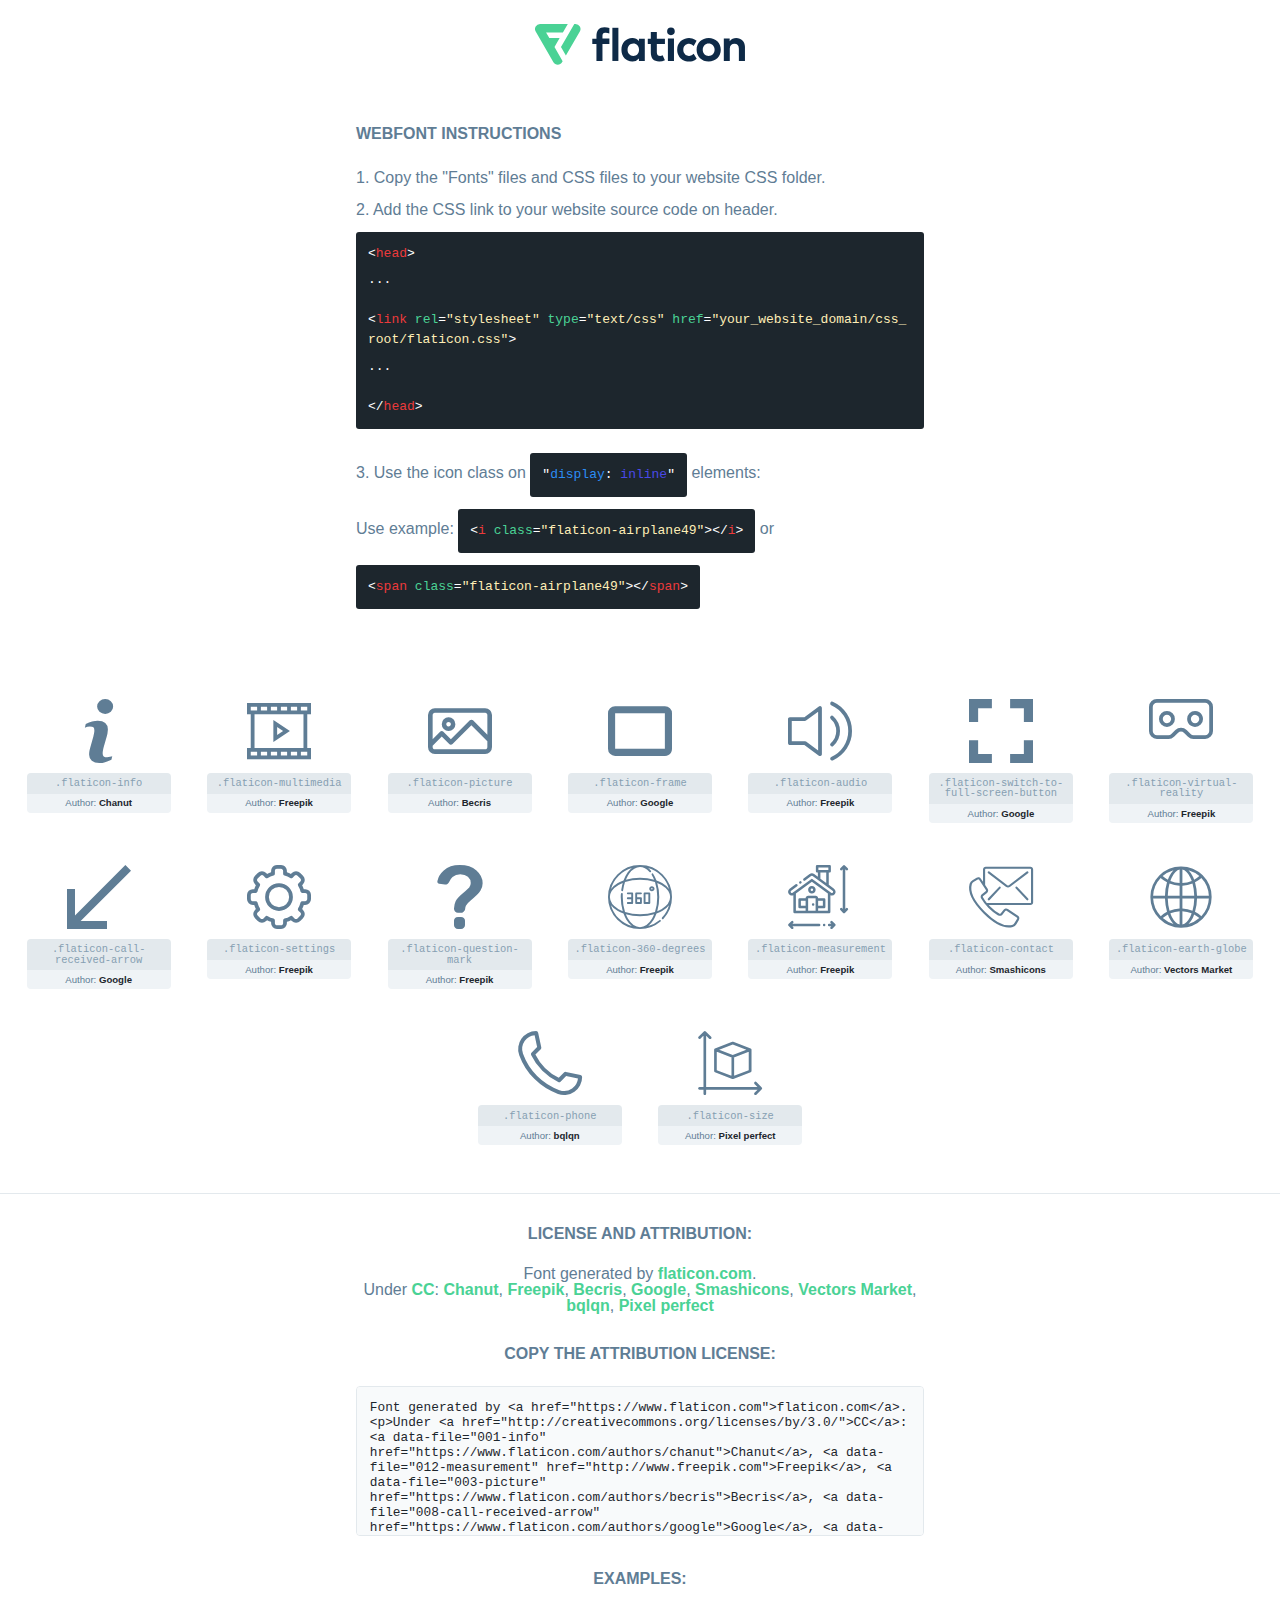
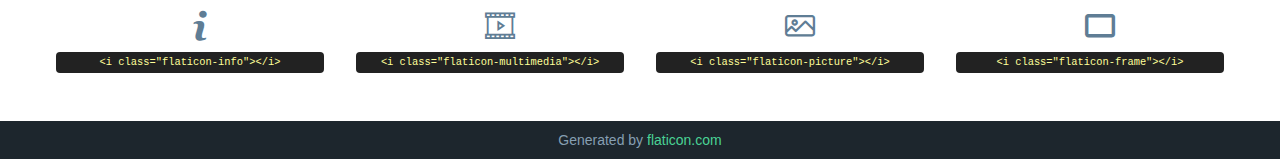
<file: font/flaticon.html>
<!DOCTYPE html>
<!--
  Flaticon icon font: Flaticon
  Creation date: 15/03/2021 13:12
-->
<html>

<head>
    <title>Flaticon Webfont</title>
    <link rel="stylesheet" type="text/css" href="flaticon.css">
    <meta charset="UTF-8">
    <style>
    html, body, div, span, applet, object, iframe,
    h1, h2, h3, h4, h5, h6, p, blockquote, pre,
    a, abbr, acronym, address, big, cite, code,
    del, dfn, em, img, ins, kbd, q, s, samp,
    small, strike, strong, sub, sup, tt, var,
    b, u, i, center,
    dl, dt, dd, ol, ul, li,
    fieldset, form, label, legend,
    table, caption, tbody, tfoot, thead, tr, th, td,
    article, aside, canvas, details, embed,
    figure, figcaption, footer, header, hgroup,
    menu, nav, output, ruby, section, summary,
    time, mark, audio, video {
        margin: 0;
        padding: 0;
        border: 0;
        font-size: 100%;
        font: inherit;
        vertical-align: baseline;
    }
    /* HTML5 display-role reset for older browsers */
    article, aside, details, figcaption, figure,
    footer, header, hgroup, menu, nav, section {
        display: block;
    }
    body {
        line-height: 1;
    }
    ol, ul {
        list-style: none;
    }
    blockquote, q {
        quotes: none;
    }
    blockquote:before, blockquote:after,
    q:before, q:after {
        content: '';
        content: none;
    }
    table {
        border-collapse: collapse;
        border-spacing: 0;
    }
    body {
        font-family: Helvetica, Arial, sans-serif;
        font-size: 16px;
        color: #5f7d95;
    }
    a {
        color: #4AD295;
        font-weight: bold;
        text-decoration: none;
    }
    * {
        -moz-box-sizing: border-box;
        -webkit-box-sizing: border-box;
        box-sizing: border-box;
        margin: 0;
        padding: 0;
    }
    [class^="flaticon-"]:before, [class*=" flaticon-"]:before, [class^="flaticon-"]:after, [class*=" flaticon-"]:after {
        font-family: Flaticon;
        font-size: 30px;
        font-style: normal;
        margin-left: 20px;
        color: #333;
    }
    .wrapper {
        max-width: 600px;
        margin: auto;
        padding: 0 1em;
    }
    .title {
        margin-bottom: 24px;
        text-transform: uppercase;
        font-weight: bold;
    }
    header {
        text-align: center;
        padding: 24px;
    }
    header .logo {
        width: 210px;
        height: auto;
        border: none;
        display: inline-block;
    }
    header strong {
        font-size: 28px;
        font-weight: 500;
        vertical-align: middle;
    }
    .demo {
        margin: 2em auto;
        line-height: 1.25em;
    }
    .demo ul li {
        margin-bottom: 12px;
    }
    .demo ul li code {
        background-color: #1D262D;
        border-radius: 3px;
        padding: 12px;
        display: inline-block;
        color: #fff;
        font-family: Consolas,Monaco,Lucida Console,Liberation Mono,DejaVu Sans Mono,Bitstream Vera Sans Mono,Courier New, monospace;
        font-weight: lighter;
        margin-top: 12px;
        font-size: 13px;
        word-break: break-all;
    }
    .demo ul li code .red {
        color: #EC3A3B;
    }
    .demo ul li code .green {
        color: #4AD295;
    }
    .demo ul li code .yellow {
        color: #FFEEB6;
    }
    .demo ul li code .blue {
        color: #2C8CF4;
    }
    .demo ul li code .purple {
        color: #4949E7;
    }
    .demo ul li code .dots {
        margin-top: 0.5em;
        display: block;
    }
    #glyphs {
        border-bottom: 1px solid #E3E9ED;
        padding: 2em 0;
        text-align: center;
    }
    .glyph {
        display: inline-block;
        width: 9em;
        margin: 1em;
        text-align: center;
        vertical-align: top;
        background: #FFF;
    }
    .glyph .glyph-icon {
        padding: 10px;
        display: block;
        font-family:"Flaticon";
        font-size: 64px;
        line-height: 1;
    }
    .glyph .glyph-icon:before {
        font-size: 64px;
        color: #5f7d95;
        margin-left: 0;
    }
    .class-name {
        font-size: 0.65em;
        background-color: #E3E9ED;
        color: #869FB2;
        border-radius: 4px 4px 0 0;
        padding: 0.5em;
        font-family: Consolas,Monaco,Lucida Console,Liberation Mono,DejaVu Sans Mono,Bitstream Vera Sans Mono,Courier New, monospace;
    }
    .author-name {
        font-size: 0.6em;
        background-color: #EFF3F6;
        border-top: 0;
        border-radius: 0 0 4px 4px;
        padding: 0.5em;
    }
    .author-name a {
        color: #1D262D;
    }
    .class-name:last-child {
        font-size: 10px;
        color:#888;
    }
    .class-name:last-child a {
        font-size: 10px;
        color:#555;
    }
    .glyph > input {
        display: block;
        width: 100px;
        margin: 5px auto;
        text-align: center;
        font-size: 12px;
        cursor: text;
    }
    .glyph > input.icon-input {
        font-family:"Flaticon";
        font-size: 16px;
        margin-bottom: 10px;
    }
    .attribution .title {
        margin-top: 2em;
    }
    .attribution textarea {
        background-color: #F8FAFB;
        color: #1D262D;
        padding: 1em;
        border: none;
        box-shadow: none;
        border: 1px solid #E3E9ED;
        border-radius: 4px;
        resize: none;
        width: 100%;
        height: 150px;
        font-size: 0.8em;
        font-family: Consolas,Monaco,Lucida Console,Liberation Mono,DejaVu Sans Mono,Bitstream Vera Sans Mono,Courier New, monospace;
        -webkit-appearance: none;
    }
    .attribution textarea:hover {
        border-color: #CFD9E0;
    }
    .attribution textarea:focus {
        border-color: #4AD295;
    }
    .iconsuse {
        margin: 2em auto;
        text-align: center;
        max-width: 1200px;
    }
    .iconsuse:after {
        content: '';
        display: table;
        clear: both;
    }
    .iconsuse .image {
        float: left;
        width: 25%;
        padding: 0 1em;
    }
    .iconsuse .image p {
        margin-bottom: 1em;
    }
    .iconsuse .image span {
        display: block;
        font-size: 0.65em;
        background-color: #222;
        color: #fff;
        border-radius: 4px;
        padding: 0.5em;
        color: #FFFF99;
        margin-top: 1em;
        font-family: Consolas,Monaco,Lucida Console,Liberation Mono,DejaVu Sans Mono,Bitstream Vera Sans Mono,Courier New, monospace;
    }
    .glyph-icon:before {
        color: #5f7d95;
    }
    #footer {
        text-align: center;
        background-color: #1D262D;
        color: #869FB2;
        padding: 12px;
        font-size: 14px;
    }
    #footer a {
        font-weight: normal;
    }
    @media (max-width: 960px) {
        .iconsuse .image {
            width: 50%;
        }
    }
    </style>
</head>

<body class="characters-off">

    <header>
        <a href="https://www.flaticon.com/" target="_blank" class="logo">
            <svg xmlns="http://www.w3.org/2000/svg" viewBox="0 0 394.3 76.5"><path d="M156.6,69.4H145.3V7.1h11.3Z" style="fill:#0e2a47"/><path d="M206.2,69.4h-11V64.8a15.4,15.4,0,0,1-12.6,5.7c-11.6,0-20.3-9.5-20.3-22.1s8.8-22.1,20.3-22.1a15.4,15.4,0,0,1,12.6,5.8V27.5h11Zm-32.4-21c0,6.4,4.2,11.6,10.8,11.6s10.8-4.9,10.8-11.6-4.4-11.6-10.8-11.6S173.9,42,173.9,48.4Z" style="fill:#0e2a47"/><path d="M262.5,13.7a7.2,7.2,0,0,1-14.4,0,7.2,7.2,0,1,1,14.4,0ZM261,69.4H249.6v-42H261Z" style="fill:#0e2a47"/><path id="_Trazado_" data-name="&lt;Trazado&gt;" d="M139.6,17.8a16.6,16.6,0,0,0-8-1.4c-3.2.4-4.9,2-4.9,5.9v5.1h13V37.5h-13v32H115.4v-32h-7.8v-10h7.8V22.2c0-9.9,5.2-16.3,15-16.3a23.4,23.4,0,0,1,9.3,1.8Z" style="fill:#0e2a47"/><path d="M235.1,60c-3.5,0-6.3-1.9-6.3-7.1V37.5H244v-10H228.8V15H217.5V27.5h-5.7v10h5.7V53.7c0,10.9,5.3,16.8,15.7,16.8A22.9,22.9,0,0,0,244,68l-4.3-9.1A12.3,12.3,0,0,1,235.1,60Z" style="fill:#0e2a47"/><path d="M348.9,48.4c0,12.6-9.7,22.1-22.7,22.1s-22.7-9.4-22.7-22.1,9.6-22.1,22.7-22.1S348.9,35.8,348.9,48.4Zm-33.9,0c0,6.8,4.8,11.6,11.1,11.6s11.2-4.8,11.2-11.6-4.8-11.6-11.2-11.6S315.1,41.6,315.1,48.4Z" style="fill:#0e2a47"/><path d="M394.3,42.7V69.4H382.9V46.3c0-6.1-3-9.4-8.2-9.4s-8.9,3.2-8.9,9.5v23H354.6v-42h11v4.9c3-4.5,7.6-6.1,12.3-6.1C387.5,26.3,394.3,33,394.3,42.7Z" style="fill:#0e2a47"/><path d="M298,55.7h0a12.4,12.4,0,0,1-8.2,4.2h-.9l-1.8-.2a10,10,0,0,1-7.4-5.6,13.2,13.2,0,0,1-1.2-5.8,13,13,0,0,1,1.3-5.9,10.1,10.1,0,0,1,7.5-5.5h2.4a11.7,11.7,0,0,1,8.3,4.2l5.5-9.6a19.9,19.9,0,0,0-8.1-4.3,23.4,23.4,0,0,0-6.1-.8,25.2,25.2,0,0,0-7.5,1.1,20.9,20.9,0,0,0-8,4.6,21.9,21.9,0,0,0-6.8,16.4,21.9,21.9,0,0,0,6.7,16.3,20.9,20.9,0,0,0,8,4.6,25.2,25.2,0,0,0,7.7,1.2,23.6,23.6,0,0,0,6.2-.8,20,20,0,0,0,8.1-4.4Z" style="fill:#0e2a47"/><path d="M46.3,26.5H26.9L20.8,16H52.4L61.6,0H9.4A9.3,9.3,0,0,0,1.3,4.7a9.3,9.3,0,0,0,0,9.4L34.6,71.8a9.4,9.4,0,0,0,16.2,0l1.1-1.9L36.6,43.3Z" style="fill:#4ad295"/><path d="M84.2,4.7A9.3,9.3,0,0,0,76.1,0H73.8l-25,43.3,9.2,16L84.2,14A9.3,9.3,0,0,0,84.2,4.7Z" style="fill:#4ad295"/></svg>
        </a>
    </header>

    <section class="demo wrapper">

        <p class="title">Webfont Instructions</p>

        <ul>
            <li>
                <span class="num">1. </span>Copy the "Fonts" files and CSS files to your website CSS folder.
            </li>
            <li>
                <span class="num">2. </span>Add the CSS link to your website source code on header.
                <code class="big">
                    &lt;<span class="red">head</span>&gt;
                    <br/><span class="dots">...</span>
                    <br/>&lt;<span class="red">link</span> <span class="green">rel</span>=<span class="yellow">"stylesheet"</span> <span class="green">type</span>=<span class="yellow">"text/css"</span> <span class="green">href</span>=<span class="yellow">"your_website_domain/css_root/flaticon.css"</span>&gt;
                    <br/><span class="dots">...</span>
                    <br/>&lt;/<span class="red">head</span>&gt;
                </code>
            </li>

            <li>
                <p>
                    <span class="num">3. </span>Use the icon class on <code>"<span class="blue">display</span>:<span class="purple"> inline</span>"</code> elements:
                    <br />
                    Use example: <code>&lt;<span class="red">i</span> <span class="green">class</span>=<span class="yellow">&quot;flaticon-airplane49&quot;</span>&gt;&lt;/<span class="red">i</span>&gt;</code> or <code>&lt;<span class="red">span</span> <span class="green">class</span>=<span class="yellow">&quot;flaticon-airplane49&quot;</span>&gt;&lt;/<span class="red">span</span>&gt;</code>
            </li>
        </ul>

    </section>




   <section id="glyphs">          
    
      
        <div class="glyph"><div class="glyph-icon flaticon-info"></div>
            <div class="class-name">.flaticon-info</div>
            <div class="author-name">Author: <a data-file="001-info" href="https://www.flaticon.com/authors/chanut">Chanut</a> </div> 
        </div>        
        
        <div class="glyph"><div class="glyph-icon flaticon-multimedia"></div>
            <div class="class-name">.flaticon-multimedia</div>
            <div class="author-name">Author: <a data-file="002-multimedia" href="http://www.freepik.com">Freepik</a> </div> 
        </div>        
        
        <div class="glyph"><div class="glyph-icon flaticon-picture"></div>
            <div class="class-name">.flaticon-picture</div>
            <div class="author-name">Author: <a data-file="003-picture" href="https://www.flaticon.com/authors/becris">Becris</a> </div> 
        </div>        
        
        <div class="glyph"><div class="glyph-icon flaticon-frame"></div>
            <div class="class-name">.flaticon-frame</div>
            <div class="author-name">Author: <a data-file="004-frame" href="https://www.flaticon.com/authors/google">Google</a> </div> 
        </div>        
        
        <div class="glyph"><div class="glyph-icon flaticon-audio"></div>
            <div class="class-name">.flaticon-audio</div>
            <div class="author-name">Author: <a data-file="005-audio" href="http://www.freepik.com">Freepik</a> </div> 
        </div>        
        
        <div class="glyph"><div class="glyph-icon flaticon-switch-to-full-screen-button"></div>
            <div class="class-name">.flaticon-switch-to-full-screen-button</div>
            <div class="author-name">Author: <a data-file="006-switch-to-full-screen-button" href="https://www.flaticon.com/authors/google">Google</a> </div> 
        </div>        
        
        <div class="glyph"><div class="glyph-icon flaticon-virtual-reality"></div>
            <div class="class-name">.flaticon-virtual-reality</div>
            <div class="author-name">Author: <a data-file="007-virtual-reality" href="http://www.freepik.com">Freepik</a> </div> 
        </div>        
        
        <div class="glyph"><div class="glyph-icon flaticon-call-received-arrow"></div>
            <div class="class-name">.flaticon-call-received-arrow</div>
            <div class="author-name">Author: <a data-file="008-call-received-arrow" href="https://www.flaticon.com/authors/google">Google</a> </div> 
        </div>        
        
        <div class="glyph"><div class="glyph-icon flaticon-settings"></div>
            <div class="class-name">.flaticon-settings</div>
            <div class="author-name">Author: <a data-file="009-settings" href="http://www.freepik.com">Freepik</a> </div> 
        </div>        
        
        <div class="glyph"><div class="glyph-icon flaticon-question-mark"></div>
            <div class="class-name">.flaticon-question-mark</div>
            <div class="author-name">Author: <a data-file="010-question-mark" href="http://www.freepik.com">Freepik</a> </div> 
        </div>        
        
        <div class="glyph"><div class="glyph-icon flaticon-360-degrees"></div>
            <div class="class-name">.flaticon-360-degrees</div>
            <div class="author-name">Author: <a data-file="011-degrees" href="http://www.freepik.com">Freepik</a> </div> 
        </div>        
        
        <div class="glyph"><div class="glyph-icon flaticon-measurement"></div>
            <div class="class-name">.flaticon-measurement</div>
            <div class="author-name">Author: <a data-file="012-measurement" href="http://www.freepik.com">Freepik</a> </div> 
        </div>        
        
        <div class="glyph"><div class="glyph-icon flaticon-contact"></div>
            <div class="class-name">.flaticon-contact</div>
            <div class="author-name">Author: <a data-file="013-contact" href="https://www.flaticon.com/authors/smashicons">Smashicons</a> </div> 
        </div>        
        
        <div class="glyph"><div class="glyph-icon flaticon-earth-globe"></div>
            <div class="class-name">.flaticon-earth-globe</div>
            <div class="author-name">Author: <a data-file="014-earth-globe" href="https://www.flaticon.com/authors/vectors-market">Vectors Market</a> </div> 
        </div>        
        
        <div class="glyph"><div class="glyph-icon flaticon-phone"></div>
            <div class="class-name">.flaticon-phone</div>
            <div class="author-name">Author: <a data-file="015-phone" href="https://www.flaticon.com/authors/bqlqn">bqlqn</a> </div> 
        </div>        
        
        <div class="glyph"><div class="glyph-icon flaticon-size"></div>
            <div class="class-name">.flaticon-size</div>
            <div class="author-name">Author: <a data-file="016-size" href="https://www.flaticon.com/authors/pixel-perfect">Pixel perfect</a> </div> 
        </div>        
        

    </section>



    <section class="attribution wrapper"   style="text-align:center;">

      <div class="title">License and attribution:</div><div class="attrDiv">Font generated by <a href="https://www.flaticon.com">flaticon.com</a>. <div><p>Under <a href="http://creativecommons.org/licenses/by/3.0/">CC</a>: <a data-file="001-info" href="https://www.flaticon.com/authors/chanut">Chanut</a>, <a data-file="012-measurement" href="http://www.freepik.com">Freepik</a>, <a data-file="003-picture" href="https://www.flaticon.com/authors/becris">Becris</a>, <a data-file="008-call-received-arrow" href="https://www.flaticon.com/authors/google">Google</a>, <a data-file="013-contact" href="https://www.flaticon.com/authors/smashicons">Smashicons</a>, <a data-file="014-earth-globe" href="https://www.flaticon.com/authors/vectors-market">Vectors Market</a>, <a data-file="015-phone" href="https://www.flaticon.com/authors/bqlqn">bqlqn</a>, <a data-file="016-size" href="https://www.flaticon.com/authors/pixel-perfect">Pixel perfect</a></p>  </div>
      </div>
      <div class="title">Copy the Attribution License:</div>

    <textarea onclick="this.focus();this.select();">Font generated by &lt;a href=&quot;https://www.flaticon.com&quot;&gt;flaticon.com&lt;/a&gt;. <p>Under <a href="http://creativecommons.org/licenses/by/3.0/">CC</a>: <a data-file="001-info" href="https://www.flaticon.com/authors/chanut">Chanut</a>, <a data-file="012-measurement" href="http://www.freepik.com">Freepik</a>, <a data-file="003-picture" href="https://www.flaticon.com/authors/becris">Becris</a>, <a data-file="008-call-received-arrow" href="https://www.flaticon.com/authors/google">Google</a>, <a data-file="013-contact" href="https://www.flaticon.com/authors/smashicons">Smashicons</a>, <a data-file="014-earth-globe" href="https://www.flaticon.com/authors/vectors-market">Vectors Market</a>, <a data-file="015-phone" href="https://www.flaticon.com/authors/bqlqn">bqlqn</a>, <a data-file="016-size" href="https://www.flaticon.com/authors/pixel-perfect">Pixel perfect</a></p>  
     </textarea>

    </section>

    <section class="iconsuse">

          <div class="title">Examples:</div>            
             
            <div class="image">
                <p>
                    <i class="glyph-icon flaticon-info"></i> 
                    <span>&lt;i class=&quot;flaticon-info&quot;&gt;&lt;/i&gt;</span>
                </p>
            </div>
            
            <div class="image">
                <p>
                    <i class="glyph-icon flaticon-multimedia"></i> 
                    <span>&lt;i class=&quot;flaticon-multimedia&quot;&gt;&lt;/i&gt;</span>
                </p>
            </div>
            
            <div class="image">
                <p>
                    <i class="glyph-icon flaticon-picture"></i> 
                    <span>&lt;i class=&quot;flaticon-picture&quot;&gt;&lt;/i&gt;</span>
                </p>
            </div>
            
            <div class="image">
                <p>
                    <i class="glyph-icon flaticon-frame"></i> 
                    <span>&lt;i class=&quot;flaticon-frame&quot;&gt;&lt;/i&gt;</span>
                </p>
            </div>
                       
        </div>
                            
    </section>

<div id="footer">
    <div>Generated by <a href="https://www.flaticon.com">flaticon.com</a>
    </div>
</div>



</body>
</html>
</file>
<file: font/flaticon.css>
/*
  	Flaticon icon font: Flaticon
  	Creation date: 15/03/2021 13:12
  	*/

@font-face {
  font-family: "Flaticon";
  src: url("./Flaticon.eot");
  src: url("./Flaticon.eot?#iefix") format("embedded-opentype"),
       url("./Flaticon.woff2") format("woff2"),
       url("./Flaticon.woff") format("woff"),
       url("./Flaticon.ttf") format("truetype"),
       url("./Flaticon.svg#Flaticon") format("svg");
  font-weight: normal;
  font-style: normal;
}

@media screen and (-webkit-min-device-pixel-ratio:0) {
  @font-face {
    font-family: "Flaticon";
    src: url("./Flaticon.svg#Flaticon") format("svg");
  }
}

[class^="flaticon-"]:before, [class*=" flaticon-"]:before,
[class^="flaticon-"]:after, [class*=" flaticon-"]:after {   
  font-family: Flaticon;
        font-size: 20px;
font-style: normal;
margin-left: 20px;
}

.flaticon-info:before { content: "\f100"; }
.flaticon-multimedia:before { content: "\f101"; }
.flaticon-picture:before { content: "\f102"; }
.flaticon-frame:before { content: "\f103"; }
.flaticon-audio:before { content: "\f104"; }
.flaticon-switch-to-full-screen-button:before { content: "\f105"; }
.flaticon-virtual-reality:before { content: "\f106"; }
.flaticon-call-received-arrow:before { content: "\f107"; }
.flaticon-settings:before { content: "\f108"; }
.flaticon-question-mark:before { content: "\f109"; }
.flaticon-360-degrees:before { content: "\f10a"; }
.flaticon-measurement:before { content: "\f10b"; }
.flaticon-contact:before { content: "\f10c"; }
.flaticon-earth-globe:before { content: "\f10d"; }
.flaticon-phone:before { content: "\f10e"; }
.flaticon-size:before { content: "\f10f"; }
</file>
